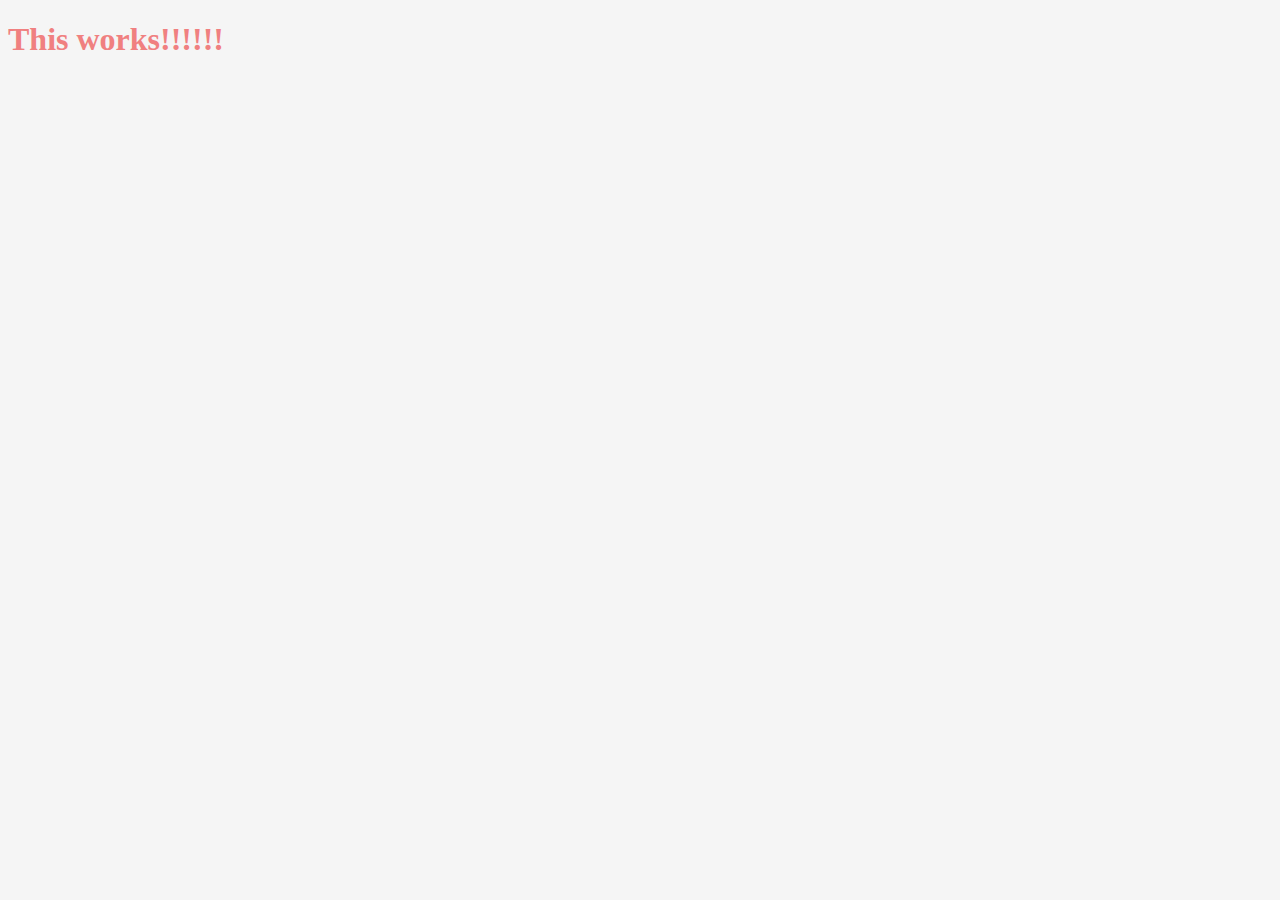
<file: JSpractice01/index.html>
<!DOCTYPE html>
<html>
    <head>
        <title>Something</title>
        <link rel="stylesheet" href="index.css" />
    </head>
    <body>
        <h1>This works!!!!!!</h1>
        <script src="index.js"></script>
    </body>
</html>
</file>
<file: JSpractice01/index.css>
body{
    background-color: whitesmoke;
}

h1 {
    color: lightcoral;
}
</file>
